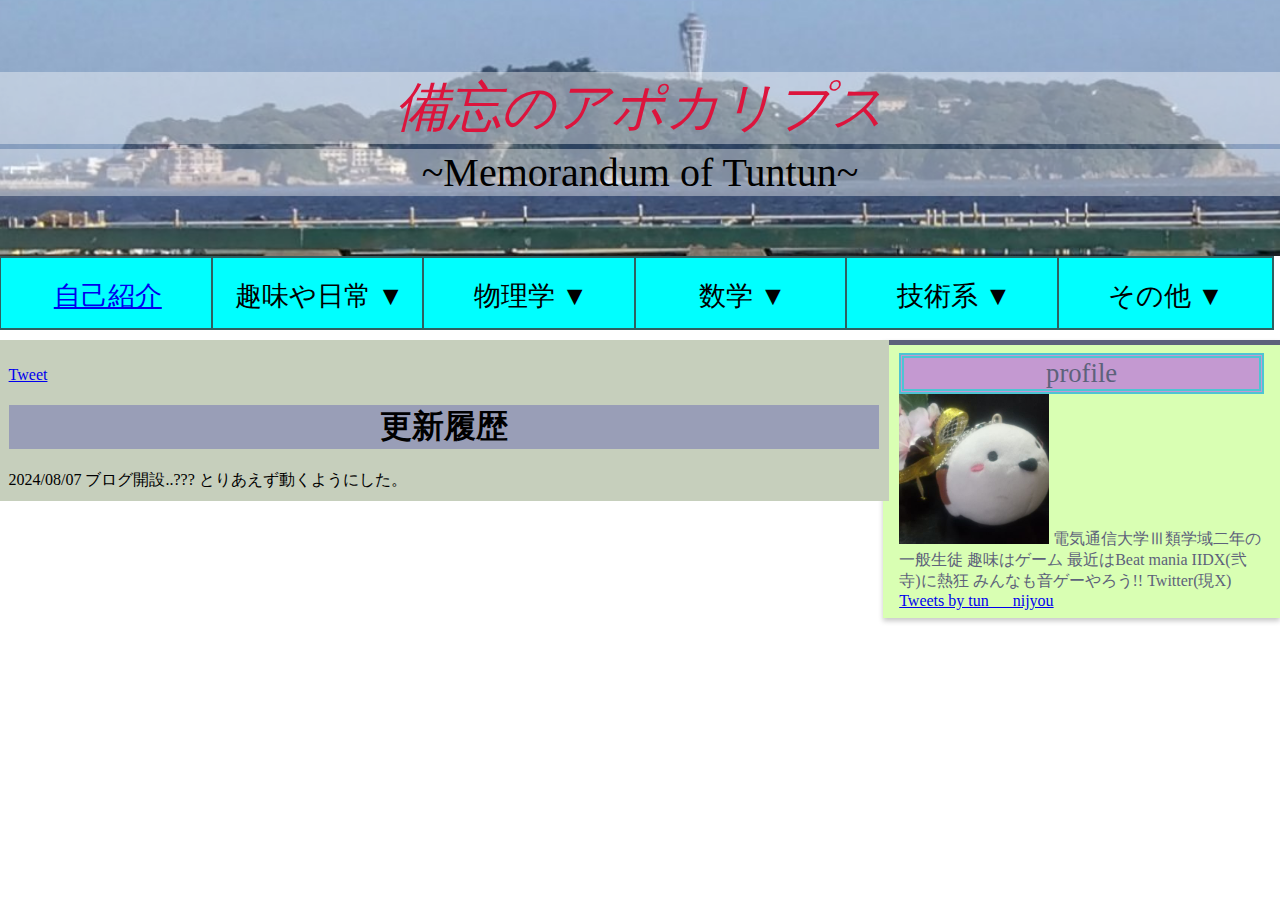
<file: others/update.html>
<!DOCTYPE html>
<html lang=ja dir=”ltr” >

<head>

<!-- おまじない    -->
<meta charset="UTF-8">
<meta name=”viewport” content=”width=device-width, initial-scale=1” >

<!-- タブに出る名前 -->
<title>備忘のアポカリプス 更新履歴</title>

<!-- CSS読み込み -->
<link rel="stylesheet" href="..\CSS\mainstyle.css">
<link rel="stylesheet" href="..\CSS\top.css">
<link rel="stylesheet" href="..\CSS\content.css">

<script src="..\JavaScript\contentsList.js" defer></script>
</head>

<!-- 内容 -->
<body>
    
<!-- トップ -->
<div>
<!-- タイトル -->
<div id = "titlebackground">
    <p id = title>備忘のアポカリプス</p>
    <p id = subtitle>~Memorandum of Tuntun~</p>
</div>


<div class="relative">
    <div class ="contentsList">
        <a href="..\index.html"> 自己紹介  </a>
    </div>

    <div class ="contentsList">
        <a> 趣味や日常  <span>▼</span>  </a>
        
    </div>
    
    <div class="contentsList">
        <a>物理学 <span>▼</span></a>
        <div class="dropdowncontent">
            <p><a href="physics/electoro.html"> テスト </a></p>
        </div>
    </div>
    <!-- しっかりと囲まないとエラーでます -->

    <div class ="contentsList">
        <a> 数学  <span>▼</span>  </a>
        <div class="dropdowncontent">
            <p>まだないです</p>
        </div>
    </div>

    <div class ="contentsList">
        <a> 技術系 <span>▼</span>  </a>
        <div class="dropdowncontent">
            <p>まだないです </p>
        </div>
    </div>
    
    <div class ="contentsList">
        <a> その他  <span>▼</span>  </a>
        <div class="dropdowncontent">
            <p><a href="others/update.html"> 更新履歴</a> </p>
        </div>
    </div>
</div>

</div>

<!-- サイド -->
<div id="side">
        <div id="profile">
            profile
        </div>
        <img src="..\Image\Shimaenaga.jpg" alt="画像が表示されてません!" id="Shimaenaga">
    電気通信大学Ⅲ類学域二年の一般生徒 趣味はゲーム 最近はBeat mania IIDX(弐寺)に熱狂 みんなも音ゲーやろう!!

    Twitter(現X)
    <a class="twitter-timeline" data-lang="ja" data-height="350" href="https://twitter.com/tun___nijyou?ref_src=twsrc%5Etfw">Tweets by tun___nijyou</a> 
    <script async src="https://platform.twitter.com/widgets.js" charset="utf-8"></script>

</div>

<!-- メイン! -->
<div id="main">

    <p>
        <a href="https://twitter.com/share?ref_src=twsrc%5Etfw" class="twitter-share-button" data-show-count="false" data-text="備忘のアポカリプス   ツンツンのブログ #備忘のアポカリプス" >
            Tweet</a>
        <script async src="https://platform.twitter.com/widgets.js" charset="utf-8"></script>
    </p>

    <h1> 更新履歴</h1>
    2024/08/07 ブログ開設..??? とりあえず動くようにした。

</body>


</html>
</file>
